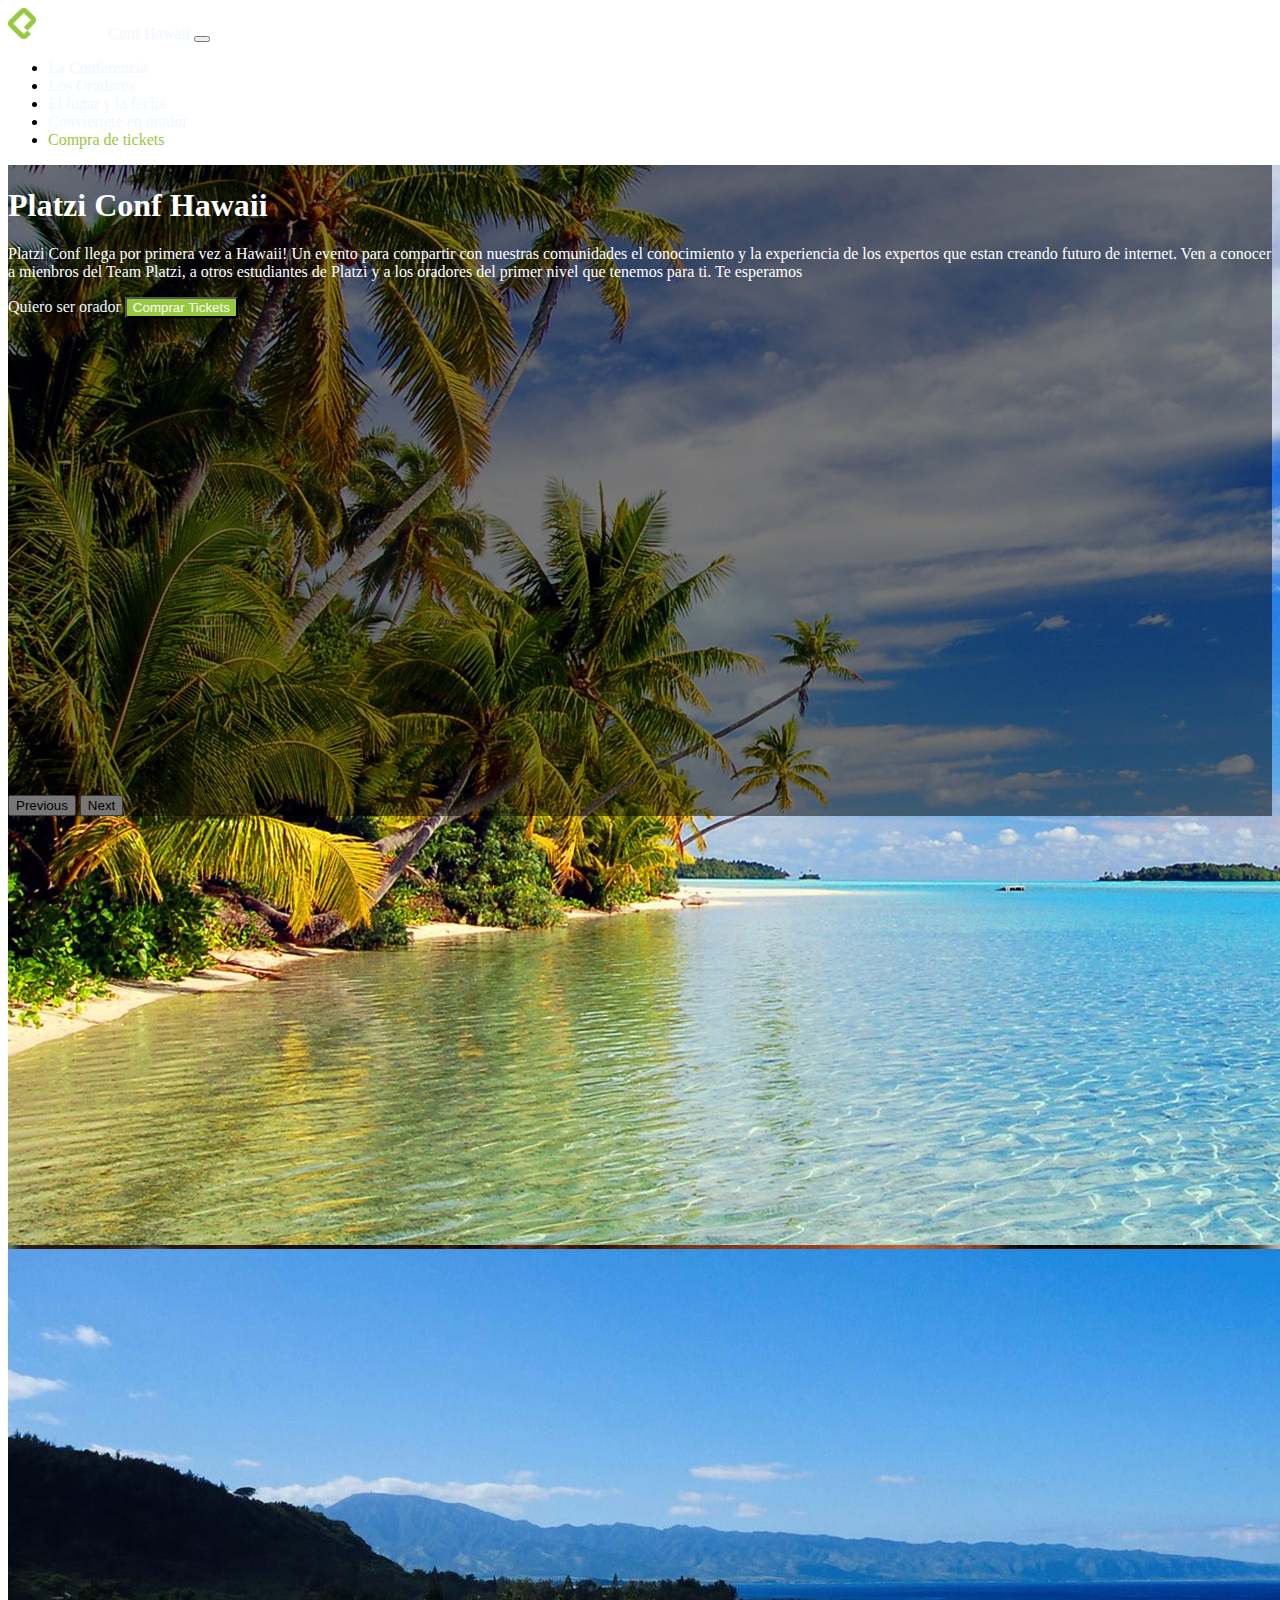
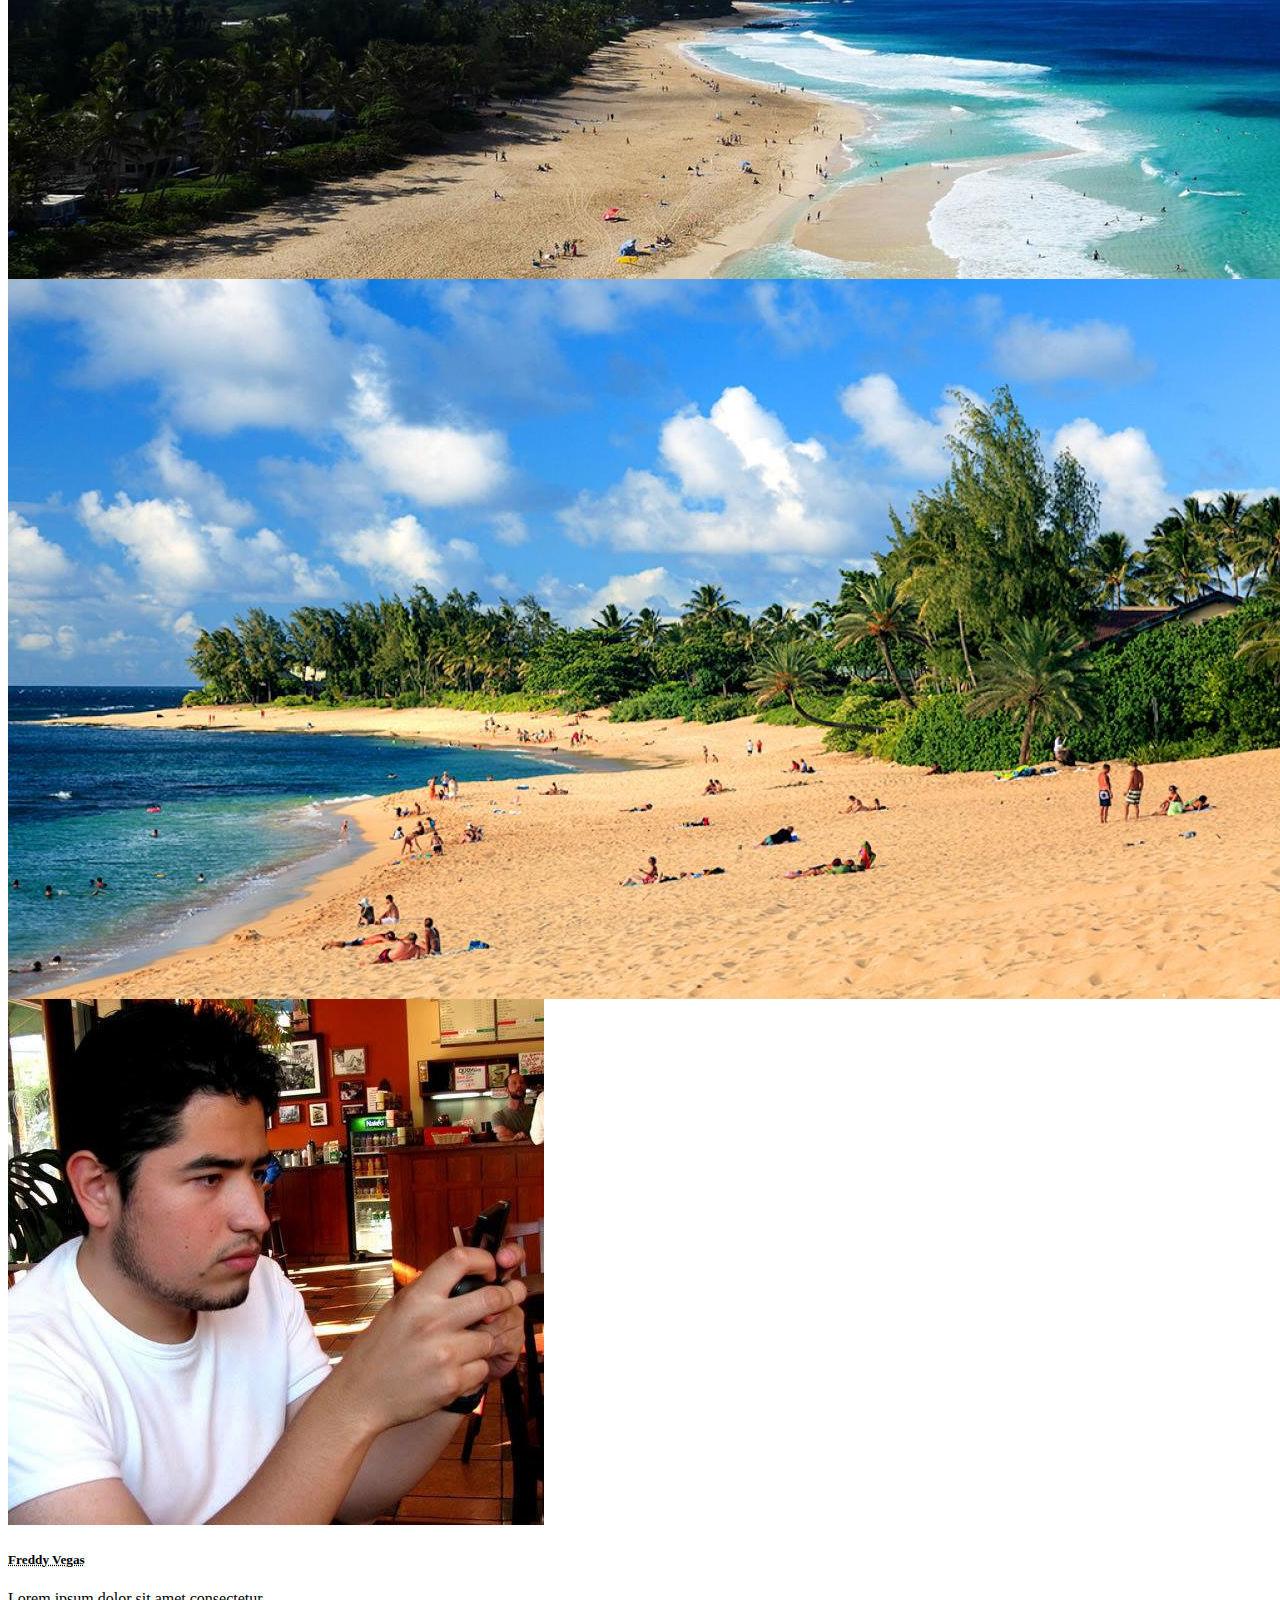
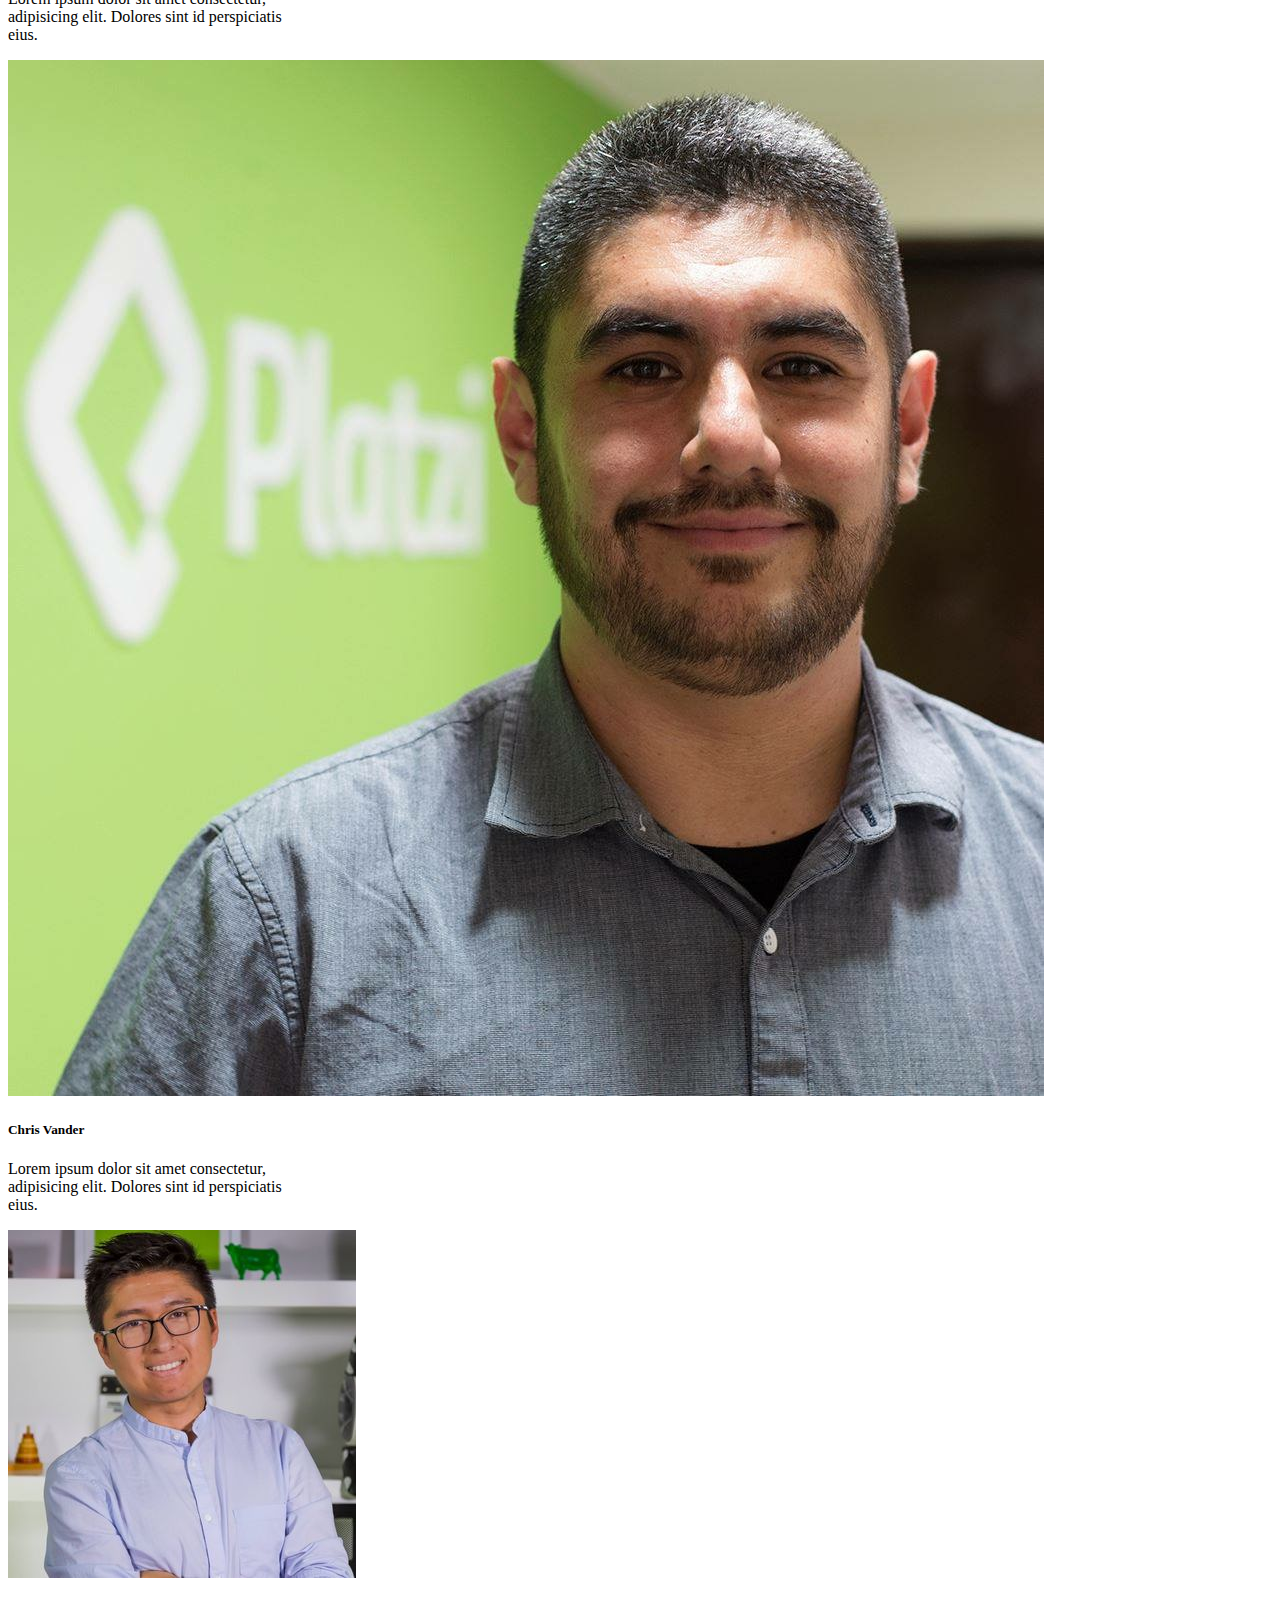
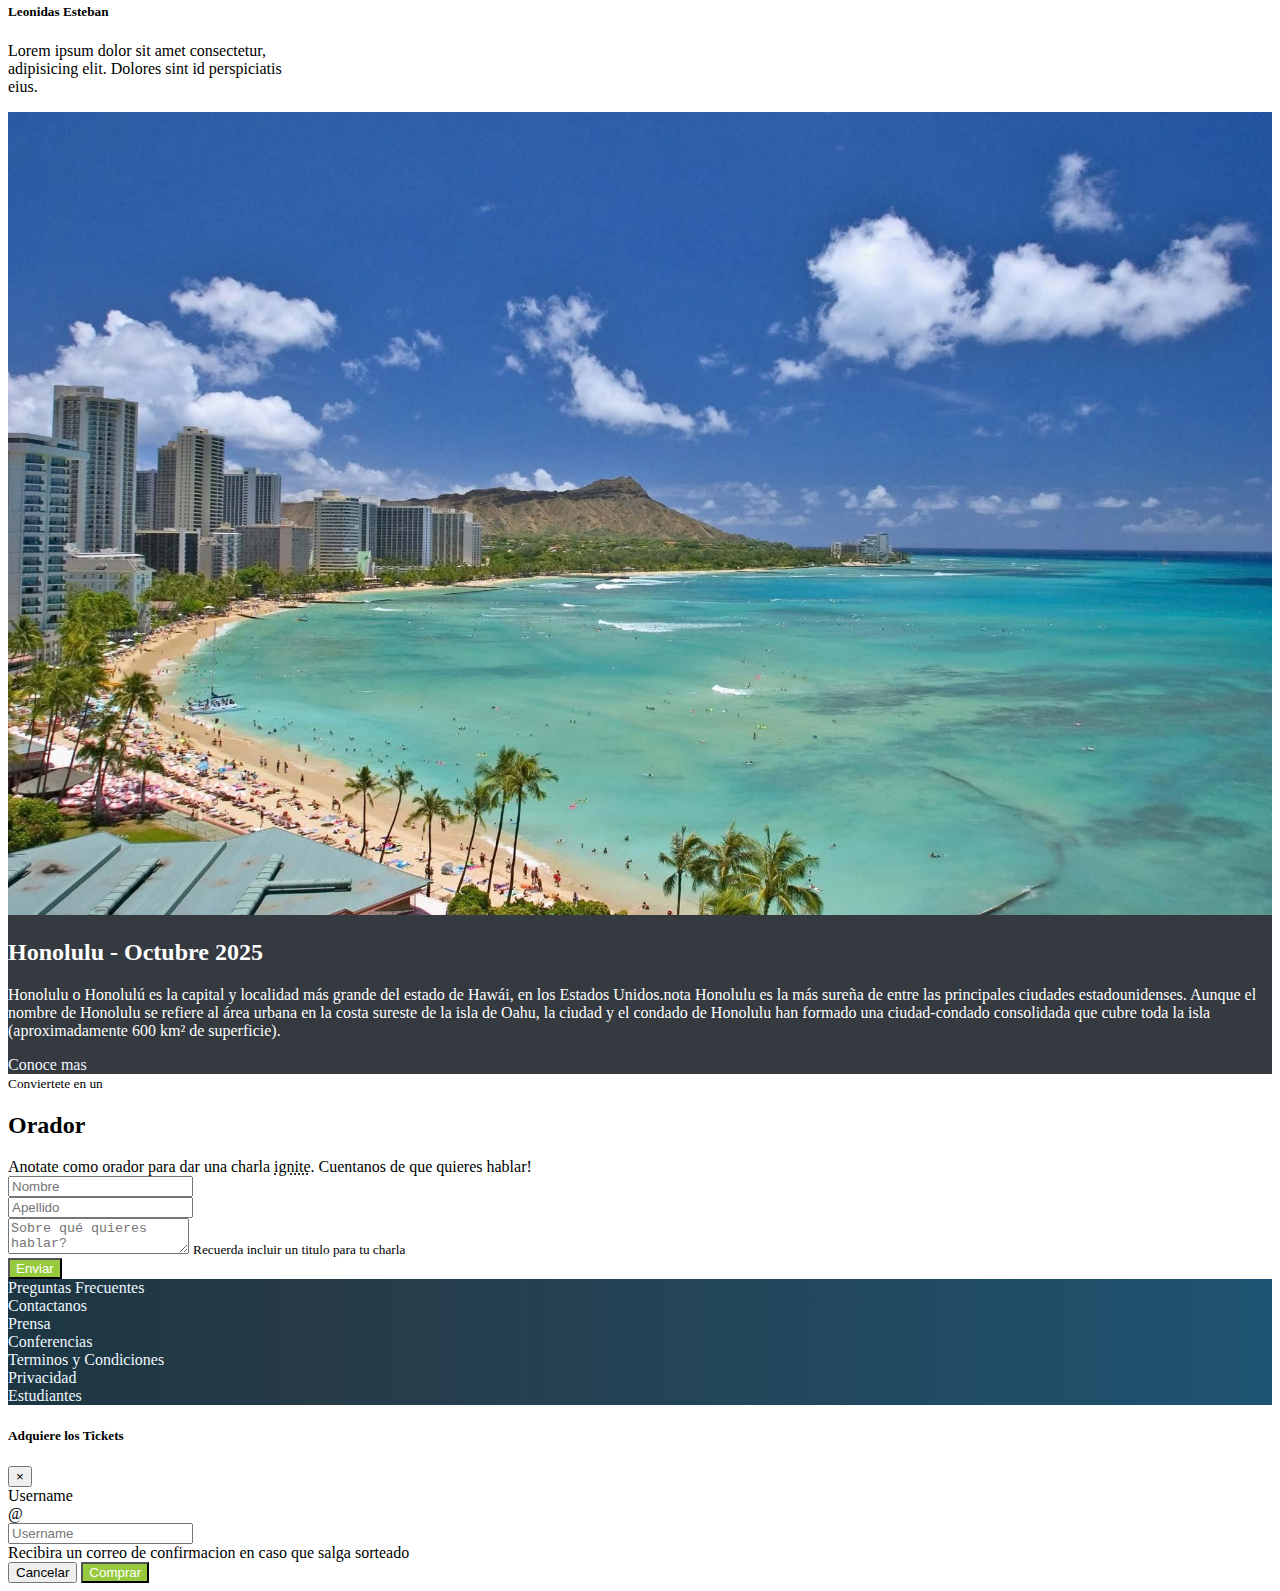
<file: index.html>
<!doctype html>
<html lang="en">

<head>
  <meta charset="utf-8">
  <meta name="viewport" content="width=device-width, initial-scale=1">
  <title>Bootstrap demo</title>
  <link href="https://cdn.jsdelivr.net/npm/bootstrap@5.3.0-alpha1/dist/css/bootstrap.min.css" rel="stylesheet"
    integrity="sha384-GLhlTQ8iRABdZLl6O3oVMWSktQOp6b7In1Zl3/Jr59b6EGGoI1aFkw7cmDA6j6gD" crossorigin="anonymous">
  <link rel="stylesheet" href="index.css">
</head>

<body data-bs-spy="scroll" data-bs-target="#navbarScroll" data-bs-offset="56">
  <!-- Header -->
  <nav class="navbar navbar-expand-lg bg-dark fixed-top" data-bs-theme="dark">
    <div class="container">
      <a class="navbar-brand" href="#">
        <img class="logo-header " src="./assets/images/platzi-logo.png" alt="logo">Conf Hawaii
      </a>
      <button class="navbar-toggler" type="button" data-bs-toggle="collapse" data-bs-target="#navbarScroll"
        aria-controls="navbarScroll" aria-expanded="false" aria-label="Toggle navigation">
        <span class="navbar-toggler-icon"></span>
      </button>
      <div class="collapse navbar-collapse" id="navbarScroll">
        <ul class="navbar-nav ms-auto my-2 my-lg-0 navbar-nav-scroll " style="--bs-scroll-height: 100px;">
          <li class="nav-item">
            <a class="nav-link" aria-current="page" href="#conference">La Conferencia</a>
          </li>
          <li class="nav-item">
            <a class="nav-link" href="#speakers">Los Oradores</a>
          </li>
          <li class="nav-item">
            <a class="nav-link " href="#date">El lugar y la fecha </a>
          </li>
          <li class="nav-item">
            <a class="nav-link"  href="#conviertete-orador">Conviertete en orador </a>
          </li>
          <li class="nav-item">
            <a class="nav-link color-platzi"href="#" data-bs-toggle="modal" data-bs-target="#modalCompra" >Compra de tickets </a>
          </li>
        </ul>
      </div>
    </div>
  </nav>
  <!-- Header -->

  <!-- Main -->
  <main>
    <!-- Carousel -->
    <section id="conference">
    <div id="carouselExampleFade" class="carousel slide carousel-fade carousel-personal" data-bs-pause=“false”>
      <div class="carousel-inner img-carousel">
        <div class="carousel-item active">
          <img src="./assets/images/hawaii.jpg" class="d-block w-100" alt="hawaii1">
        </div>
        <div class="carousel-item img-carousel">
          <img src="./assets/images/hawaii2.jpg" class="d-block w-100" alt="hawaii2">
        </div>
        <div class="carousel-item img-carousel">
          <img src="./assets/images/hawaii3.jpeg" class="d-block w-100" alt="hawaii3">
        </div>
        <div class="overlay">
          <div class="container">
            <div class="row align-items-center">
              <div class="col-md-6 offset-md-6 text-center text-md-end">
                <h1>Platzi Conf Hawaii</h1>
                <p class="d-none d-md-block">
                  Platzi Conf llega por primera vez a Hawaii! Un evento para compartir con nuestras comunidades el
                  conocimiento y la experiencia de los expertos que estan creando futuro de internet. Ven a conocer a
                  mienbros del Team Platzi, a otros estudiantes de Platzi y a los oradores del primer nivel que tenemos
                  para ti. Te esperamos
                </p>
                <a href="http://" class="btn btn-outline-light">Quiero ser orador</a>
                <button type="button" class="btn btn-platzi" data-bs-toggle="modal" data-bs-target="#modalCompra">Comprar Tickets</button>
              </div>
            </div>
          </div>
        </div>
      </div>
      <button class="carousel-control-prev" type="button" data-bs-target="#carouselExampleFade" data-bs-slide="prev">
        <span class="carousel-control-prev-icon" aria-hidden="true"></span>
        <span class="visually-hidden">Previous</span>
      </button>
      <button class="carousel-control-next" type="button" data-bs-target="#carouselExampleFade" data-bs-slide="next">
        <span class="carousel-control-next-icon" aria-hidden="true"></span>
        <span class="visually-hidden">Next</span>
      </button>
    </div>
  </section>
    <!-- Speakers -->
    <section class="speakers mt-4 mb-4" id="speakers">
      <div class="container">
        <div class="row mb-3">
          <div class="col text-center text-uppercase">
            <small>Conoce a los</small>
            <h2>Oradores</h2>
          </div>
        </div>
        <div class="row">
          <div class="col col-md-6 col-lg-4 mb-4">
            <div class="card" style="width: 18rem;">
              <img class="card-img-top" src="./assets/speakers/sacha.jpg" alt="Sacha Speaker">
              <div class="card-body">
                <div class="badges text-end">
                  <span class="badge bg-warning">JavaScript</span>
                  <span class="badge bg-info">React</span>
                </div>
                <h5 class="card-title">Sacha Lifszyc</h5>
                <p class="card-text">Lorem ipsum dolor sit amet consectetur, adipisicing elit. Dolores sint id
                  perspiciatis eius.</p>
              </div>
            </div>
          </div>
          <div class="col col-md-6 col-lg-4 mb-4 ">
            <div class="card" style="width: 18rem;">
              <img class="card-img-top" src="./assets/speakers/freddy.jpeg" alt="Freddy img">
              <div class="card-body">
                <h5 class="card-title"> <abbr title="CEO de Platzi" data-bs-toggle="tooltip">Freddy Vegas</abbr></h5>
                <p class="card-text">Lorem ipsum dolor sit amet consectetur, adipisicing elit. Dolores sint id
                  perspiciatis eius.</p>
              </div>
            </div>
          </div>
          <div class="col col-md-6 col-lg-4 mb-4 ">
            <div class="card" style="width: 18rem;">
              <img class="card-img-top" src="./assets/speakers/cvander.jpeg" alt="vander img">
              <div class="card-body">
                <h5 class="card-title">Chris Vander</h5>
                <p class="card-text">Lorem ipsum dolor sit amet consectetur, adipisicing elit. Dolores sint id
                  perspiciatis eius.</p>
              </div>
            </div>
          </div>
          <div class="col col-md-6 col-lg-4 mb-4">
            <div class="card" style="width: 18rem;">
              <img class="card-img-top" src="./assets/speakers/leonidas2.jpeg" alt="Card image cap">
              <div class="card-body">
                <h5 class="card-title">Leonidas Esteban</h5>
                <p class="card-text">Lorem ipsum dolor sit amet consectetur, adipisicing elit. Dolores sint id
                  perspiciatis eius.</p>
              </div>
            </div>
          </div>
        </div>
      </div>


    </section>
    <!-- Speakers -->

    <!-- Date -->
    <section class="place-time mb-3" id="date">
      <div class="container-fluid">
        <div class="row">
          <div class="col-12 col-lg-6 px-0">
            <img src="./assets/images/honolulu.jpg" alt="honolulu image">
          </div>
          <div class="col-12 col-lg-6 pb-4">
            <h2 class="mt-3 text-center">Honolulu - Octubre 2025</h2>
            <p>
              Honolulu o Honolulú es la capital y localidad más grande del estado de Hawái, en los Estados Unidos.nota
              Honolulu es la más sureña de entre las principales ciudades estadounidenses. Aunque el nombre de Honolulu
              se refiere al área urbana en la costa sureste de la isla de Oahu, la ciudad y el condado de Honolulu han
              formado una ciudad-condado consolidada que cubre toda la isla (aproximadamente 600 km² de superficie).
            </p>
            <a href="https://es.wikipedia.org/wiki/Honolulu" class="btn btn-outline-light">Conoce mas</a>
          </div>
        </div>
      </div>

    </section>
    <!-- Date -->

    <!-- Conviertete en Orador -->
    <section class="conviertete-en-orador py-2" id="conviertete-orador">
      <div class="container">
        <div class="row mb-3">
          <div class="col text-center text-uppercase">
            <small>Conviertete en un </small>
            <h2>Orador</h2>
          </div>
        </div>
        <div class="row">
          <div class="col text-center"> Anotate como orador para dar una charla <abbr title="5 min talk" data-bs-toggle="tooltip">ignite</abbr>. Cuentanos de que quieres hablar!
          </div>
        </div>
       
        <div class="row">
          <div class="col col-md-10 offset-md-1 col-lg-8 offset-lg-2 pt-3">
            <div class="row">
              <div class="form-label col-12 col-md-6">
                <input
                  type="text"
                  class="form-control"
                  placeholder="Nombre"
                  aria-label="Nombre"
                />
              </div>
              <div class="form-label col-12 col-md-6">
                <input
                  type="text"
                  class="form-control"
                  placeholder="Apellido"
                  aria-label="Apellido"
                />
              </div>
            </div>
            <div class="form-label">
              <div class="col">
                <textarea
                  name="text"
                  class="form-control form-control-lg"
                  placeholder="Sobre qué quieres hablar?"
                ></textarea>
                <small class="form-text text-muted">
                  Recuerda incluir un titulo para tu charla
                </small>
              </div>
            </div>
            <div class="form-label">
              <div class="col">
                <button type="button" class="btn btn-platzi col-12">
                  Enviar
                </button>
              </div>
            </div>
          </div>

      </div>
    </section>
    <!-- Conviertete en Orador -->

  </main>
  <!-- Main -->

  <!-- Footer -->
  <footer id="footer">
    <div class="container py-4">
      <div class="row text-center">
        <div class="col-12 col-lg">
          <a href="#">Preguntas Frecuentes</a>
        </div>
        <div class="col-12 col-lg">
          <a href="#">Contactanos</a>
        </div>
        <div class="col-12 col-lg">
          <a href="#">Prensa </a>
        </div>
        <div class="col-12 col-lg">
          <a href="#">Conferencias</a>
        </div>
        <div class="col-12 col-lg">
          <a href="#">Terminos y Condiciones</a>
        </div>
        <div class="col-12 col-lg">
          <a href="#">Privacidad </a>
        </div>
        <div class="col-12 col-lg">
          <a href="#">Estudiantes</a>
        </div>
      </div>
    </div>
  </footer>
  <!-- Footer -->

  <!-- Modal -->
  <div class="modal fade" id="modalCompra" tabindex="-1" role="dialog" aria-labelledby="modalCompraTitle" aria-hidden="true">
    <div class="modal-dialog modal-dialog-centered" role="document">
      <div class="modal-content">
        <div class="modal-header">
          <h5 class="modal-title" id="modalCompraTitle">Adquiere los Tickets</h5>
          <button type="button" class="close" data-dismiss="modal" aria-label="Close">
            <span aria-hidden="true">&times;</span>
          </button>
        </div>
        <div class="modal-body">
          <form>
            <div class="form-group">
              <div class="col-auto">
                <label class="sr-only" for="inlineFormInputGroup">Username</label>
                <div class="input-group mb-2">
                  <div class="input-group-prepend">
                    <div class="input-group-text">@</div>
                  </div>
                  <input type="text" class="form-control" id="inlineFormInputGroup" placeholder="Username">
                </div>
              </div>
            </div>
          </form>
          <!-- Alerta -->
          <div class="alert alert-warning" role="alert">
           Recibira un correo de confirmacion en caso que salga sorteado
          </div>
        </div>
        <div class="modal-footer">
          <button type="button" class="btn btn-secondary" data-dismiss="modal">Cancelar</button>
          <button type="button" class="btn btn-platzi">Comprar</button>
        </div>
      </div>
    </div>
  </div>
  <!-- Modal -->

  <script src="https://cdn.jsdelivr.net/npm/bootstrap@5.3.0-alpha1/dist/js/bootstrap.bundle.min.js"
    integrity="sha384-w76AqPfDkMBDXo30jS1Sgez6pr3x5MlQ1ZAGC+nuZB+EYdgRZgiwxhTBTkF7CXvN"
    crossorigin="anonymous"></script>
  <script src="https://cdn.jsdelivr.net/npm/bootstrap@5.3.0-alpha1/dist/js/bootstrap.bundle.min.js"
    integrity="sha384-w76AqPfDkMBDXo30jS1Sgez6pr3x5MlQ1ZAGC+nuZB+EYdgRZgiwxhTBTkF7CXvN"
    crossorigin="anonymous"></script>
    <script src="./index.js"></script>
</body>

</html>
</file>
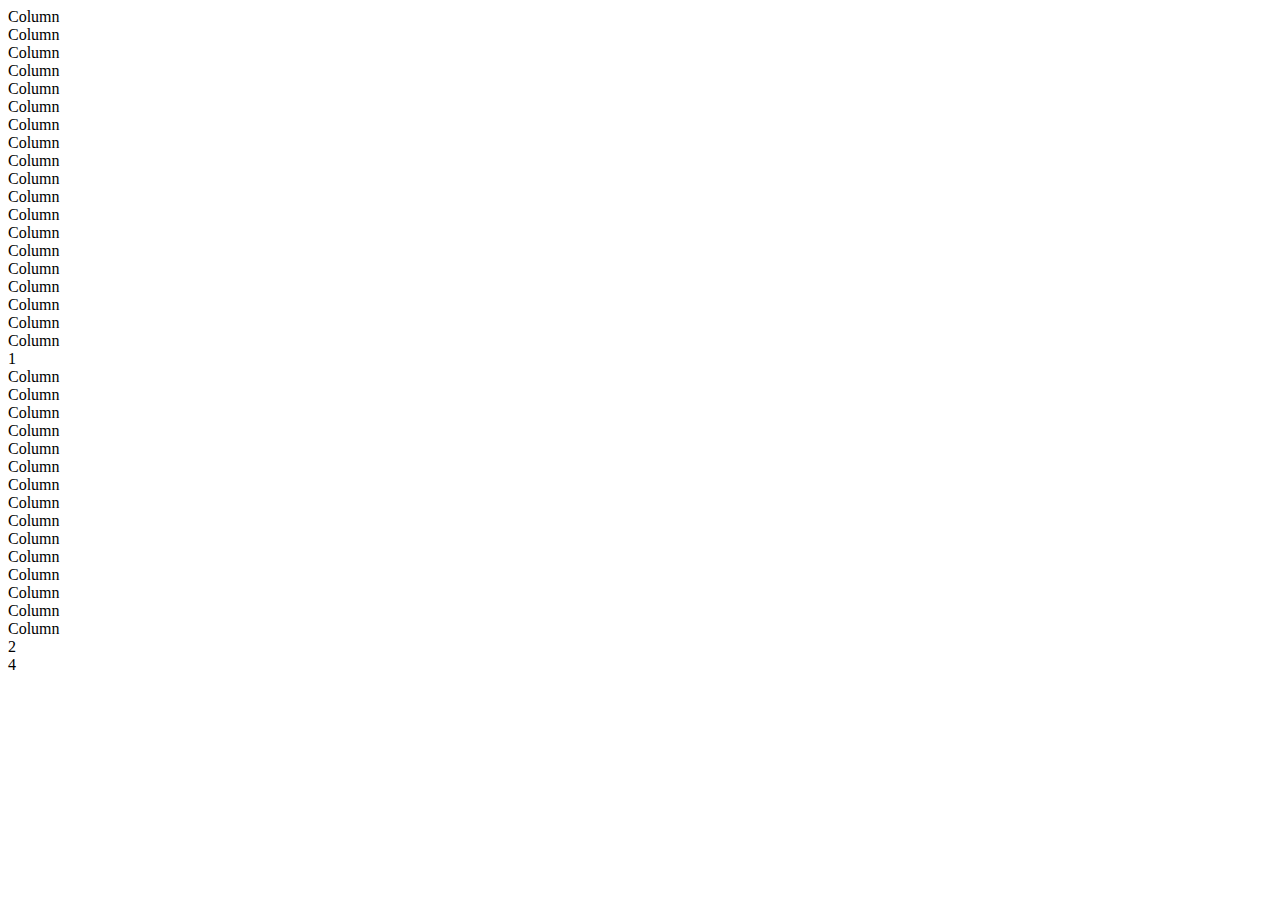
<file: grilla_BS.html>
<!doctype html>
<html lang="en">
  <head>
    <meta charset="utf-8">
    <meta name="viewport" content="width=device-width, initial-scale=1">
    <title>Bootstrap demo</title>
    <link href="https://cdn.jsdelivr.net/npm/bootstrap@5.3.0-alpha1/dist/css/bootstrap.min.css" rel="stylesheet" integrity="sha384-GLhlTQ8iRABdZLl6O3oVMWSktQOp6b7In1Zl3/Jr59b6EGGoI1aFkw7cmDA6j6gD" crossorigin="anonymous">
  </head>
  <style >
  </style>
  <body class="p-4">

    <div class="container text-center bg-info  ">
        <div class="row row-cols-3 ">
          <div class="col border border-dark">Column</div>
          <div class="col border border-dark">Column</div>
          <div class="col border border-dark">Column</div>
        </div>

        <div class="row row-cols-10 ">
            <div class="col border border-dark">Column</div>
            <div class="col border border-dark">Column</div>
            <div class="col border border-dark">Column</div>
            <div class="col border border-dark">Column</div>
            <div class="col border border-dark">Column</div>
            <div class="col border border-dark">Column</div>
            <div class="col border border-dark">Column</div>
            <div class="col border border-dark">Column</div>
            <div class="col border border-dark">Column</div>
            <div class="col border border-dark">Column</div>
        </div>

        <div class="row row-cols-2 ">
            <div class="col border border-dark">Column</div>
            <div class="col border border-dark">Column</div>
        </div>
        
        <div class="row row-cols-4 ">
            <div class="col border border-dark">Column</div>
            <div class="col border border-dark">Column</div>
            <div class="col border border-dark">Column</div>
            <div class="col border border-dark">Column</div>
        </div>

        <div class="row">
            <div class="col border border-dark">1</div>
        </div>

    </div>

    <div class="container text-center mt-5">
        <div class="row row-cols-2 row-cols-md-4 bg-primary ">
          <div class="col border border-ligth">Column</div>
          <div class="col  border border-ligth">Column</div>
          <div class="col border border-ligth">Column</div>
          <div class="col border border-ligth">Column</div>
        </div>

        <div class="row row-cols-1 row-cols-md-2 row-cols-lg-10 bg-primary">
            <div class="col border border-ligth">Column</div>
            <div class="col border border-ligth">Column</div>
            <div class="col border border-ligth">Column</div>
            <div class="col border border-ligth">Column</div>
            <div class="col border border-ligth">Column</div>
            <div class="col border border-ligth">Column</div>
            <div class="col border border-ligth">Column</div>
            <div class="col border border-ligth">Column</div>
            <div class="col border border-ligth">Column</div>
            <div class="col border border-ligth">Column</div>
        </div>
    </div>

    <div class="container text-center mt-5">
        <div class="row justify-content-end">
          <div class="col col-md-6 border border-dark">Column</div>
        </div>

        <div class="row justify-content-start justify-content-md-center ">
            <div class="col-3 col-md-9 border border-dark">2</div>
        </div>

        <div class="row justify-content-end justify-content-md-start">
            <div class="col-2 col-md-4 border border-dark">4</div>
        </div>
    </div>

    
    <script src="https://cdn.jsdelivr.net/npm/bootstrap@5.3.0-alpha1/dist/js/bootstrap.bundle.min.js" integrity="sha384-w76AqPfDkMBDXo30jS1Sgez6pr3x5MlQ1ZAGC+nuZB+EYdgRZgiwxhTBTkF7CXvN" crossorigin="anonymous"></script>
    <script src="https://cdn.jsdelivr.net/npm/@popperjs/core@2.11.6/dist/umd/popper.min.js" integrity="sha384-oBqDVmMz9ATKxIep9tiCxS/Z9fNfEXiDAYTujMAeBAsjFuCZSmKbSSUnQlmh/jp3" crossorigin="anonymous"></script>
    <script src="https://cdn.jsdelivr.net/npm/bootstrap@5.3.0-alpha1/dist/js/bootstrap.min.js" integrity="sha384-mQ93GR66B00ZXjt0YO5KlohRA5SY2XofN4zfuZxLkoj1gXtW8ANNCe9d5Y3eG5eD" crossorigin="anonymous"></script>
  </body>
</html>
</file>
<file: index.css>
a{
    text-decoration: none;
    color: aliceblue;
}
.logo-header{
    width: 100px;
}
.color-platzi{
    color: #97c93e !important;
}
.img-carousel{
    max-height: 70vh;
    object-fit: cover;
    /* filter: grayscale(60%); */
}
.carousel-personal{
    position: relative;
}
.carousel-personal .overlay{
    z-index: 1;
    position: absolute;
    top: 0;
    bottom: 0;
    left: 0;
    right: 0;
    background-color: rgba(0,0 , 0, 0.5);
    color: white;
}
.carousel-personal .overlay .container,
.carousel-personal .overlay .row{
    height: 100%;
}
.btn-platzi{
    background-color: #97c93e;
    color: white;
}
.btn-platzi:hover{
    background-color: #82ad36;
}
.place-time{
    background-color: #343a40;
    color: white;
}
.place-time img{
    max-width: 100%;
}
footer{
    background: linear-gradient(90deg, #1c3643, #273b47 25%, #1e5472);
}
</file>
